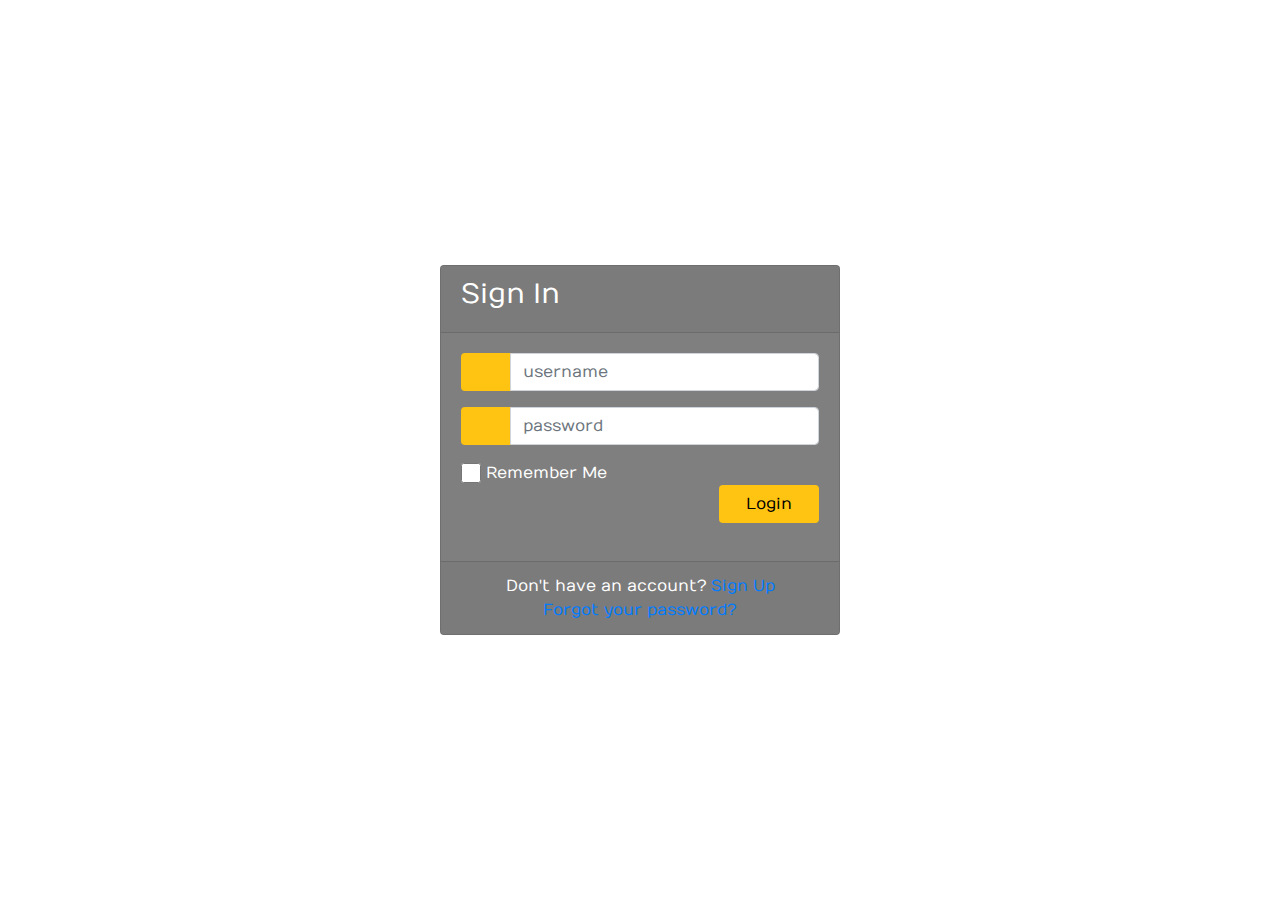
<file: index.html>
<link href="//maxcdn.bootstrapcdn.com/bootstrap/4.1.1/css/bootstrap.min.css" rel="stylesheet" id="bootstrap-css">
<script src="//maxcdn.bootstrapcdn.com/bootstrap/4.1.1/js/bootstrap.min.js"></script>
<script src="//cdnjs.cloudflare.com/ajax/libs/jquery/3.2.1/jquery.min.js"></script>
<!------ Include the above in your HEAD tag ---------->

<!DOCTYPE html>
<html>
<head>
	<title>Login Page</title>
   <!--Made with love by Mutiullah Samim -->
   
	<!--Bootsrap 4 CDN-->
	<link rel="stylesheet" href="https://stackpath.bootstrapcdn.com/bootstrap/4.1.3/css/bootstrap.min.css" integrity="sha384-MCw98/SFnGE8fJT3GXwEOngsV7Zt27NXFoaoApmYm81iuXoPkFOJwJ8ERdknLPMO" crossorigin="anonymous">
    
    <!--Fontawesome CDN-->
	<link rel="stylesheet" href="https://use.fontawesome.com/releases/v5.3.1/css/all.css" integrity="sha384-mzrmE5qonljUremFsqc01SB46JvROS7bZs3IO2EmfFsd15uHvIt+Y8vEf7N7fWAU" crossorigin="anonymous">

	<!--Custom styles-->
	<link rel="stylesheet" type="text/css" href="main.css">
</head>
<body>
<div class="container">
	<div class="d-flex justify-content-center h-100">
		<div class="card">
			<div class="card-header">
				<h3>Sign In</h3>
				<div class="d-flex justify-content-end social_icon">
					<span><i class="fab fa-facebook-square"></i></span>
					<span><i class="fab fa-google-plus-square"></i></span>
					<span><i class="fab fa-twitter-square"></i></span>
				</div>
			</div>
			<div class="card-body">
				<form action="woof2.html">
					
					<div class="input-group form-group">
						<div class="input-group-prepend">
							<span class="input-group-text"><i class="fas fa-user"></i></span>
						</div>
						<input type="text" class="form-control" placeholder="username">
						
					</div>
					<div class="input-group form-group">
						<div class="input-group-prepend">
							<span class="input-group-text"><i class="fas fa-key"></i></span>
						</div>
						<input type="password" class="form-control" placeholder="password">
					</div>
					<div class="row align-items-center remember">
						<input type="checkbox">Remember Me
					</div>
					<div class="form-group">
						<input type="submit" value="Login" class="btn float-right login_btn">
					</div>
				</form>
			</div>
			<div class="card-footer">
				<div class="d-flex justify-content-center links">
					Don't have an account?<a href="signup.html">Sign Up</a>
				</div>
				<div class="d-flex justify-content-center">
					<a href="forgetpassword.html">Forgot your password?</a>
				</div>
			</div>
		</div>
	</div>
</div>
</body>
</html>
</file>
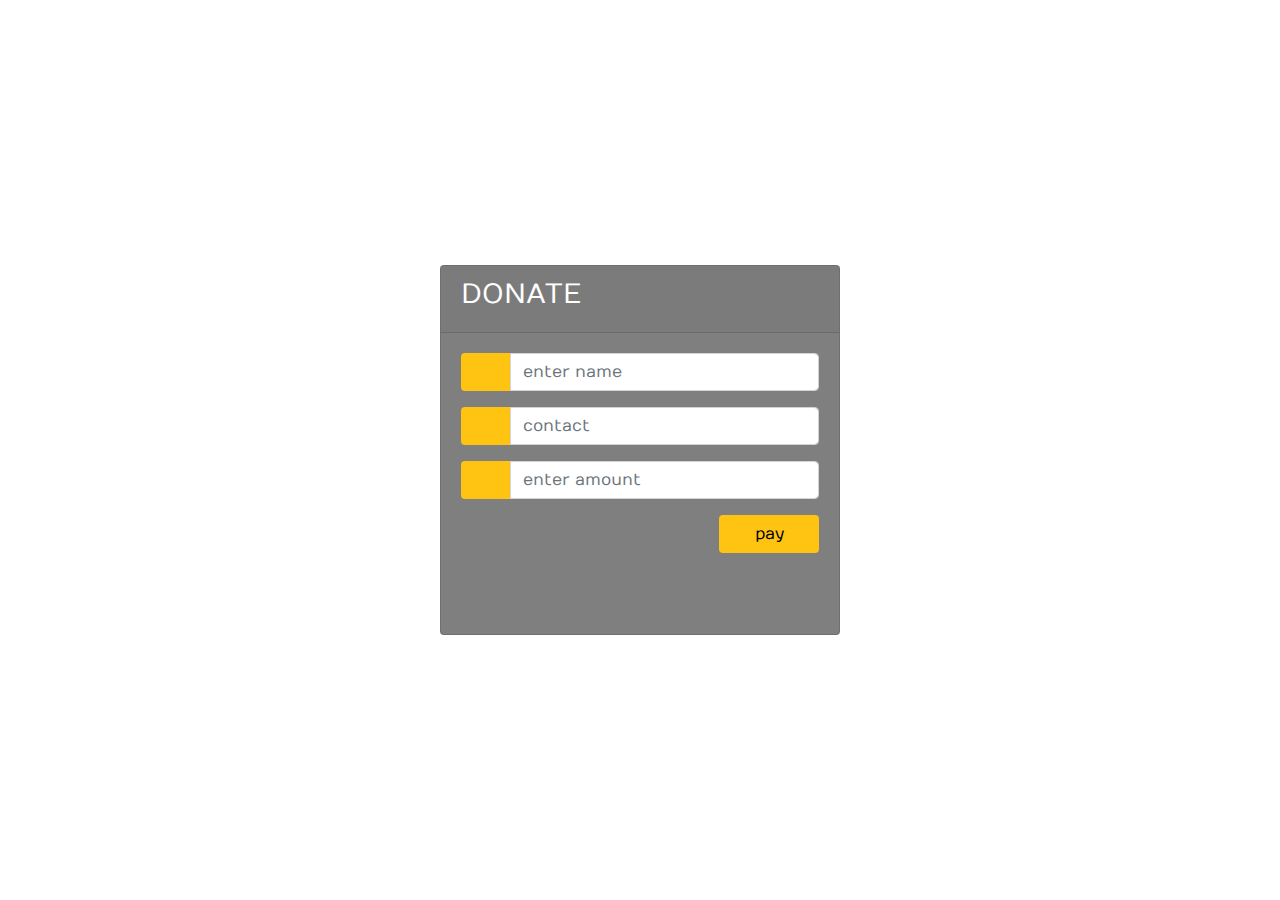
<file: donation form.html>
<link href="//maxcdn.bootstrapcdn.com/bootstrap/4.1.1/css/bootstrap.min.css" rel="stylesheet" id="bootstrap-css">
<script src="//maxcdn.bootstrapcdn.com/bootstrap/4.1.1/js/bootstrap.min.js"></script>
<script src="//cdnjs.cloudflare.com/ajax/libs/jquery/3.2.1/jquery.min.js"></script>
<!------ Include the above in your HEAD tag ---------->

<!DOCTYPE html>
<html>
<head>
	<title>Login Page</title>
   <!--Made with love by Mutiullah Samim -->
   
	<!--Bootsrap 4 CDN-->
	<link rel="stylesheet" href="https://stackpath.bootstrapcdn.com/bootstrap/4.1.3/css/bootstrap.min.css" integrity="sha384-MCw98/SFnGE8fJT3GXwEOngsV7Zt27NXFoaoApmYm81iuXoPkFOJwJ8ERdknLPMO" crossorigin="anonymous">
    
    <!--Fontawesome CDN-->
	<link rel="stylesheet" href="https://use.fontawesome.com/releases/v5.3.1/css/all.css" integrity="sha384-mzrmE5qonljUremFsqc01SB46JvROS7bZs3IO2EmfFsd15uHvIt+Y8vEf7N7fWAU" crossorigin="anonymous">

	<!--Custom styles-->
	<link rel="stylesheet" type="text/css" href="main.css">
</head>
<body>
<div class="container">
	<div class="d-flex justify-content-center h-100">
		<div class="card">
			<div class="card-header">
				<h3>DONATE</h3>
				<div class="d-flex justify-content-end social_icon">
					<span><i class="fab fa-facebook-square"></i></span>
					<span><i class="fab fa-google-plus-square"></i></span>
					<span><i class="fab fa-twitter-square"></i></span>
				</div>
			</div>
			<div class="card-body">
				<form>
					<div class="input-group form-group">
						<div class="input-group-prepend">
							<span class="input-group-text"><i class="fas fa-user"></i></span>
						</div>
						<input type="text" class="form-control" placeholder="enter name">
						
					</div>

					<div class="input-group form-group">
						<div class="input-group-prepend">
							<span class="input-group-text"><i class="fa fa-phone" aria-hidden="true"></i></span>
						</div>
						<input type="number" class="form-control" placeholder="contact">
					</div>
					
					<div class="input-group form-group">
						<div class="input-group-prepend">
							<span class="input-group-text"><i class="fa fa-inr" aria-hidden="true"></i></span>
						</div>
						<input type="number" class="form-control" placeholder="enter amount">
					</div>
					
					<div class="form-group">
						<input type="submit" value="pay " class="btn float-right login_btn">
					</div>
				</form>
			</div>
			
		</div>
	</div>
</div>
</body>
</html>
</file>
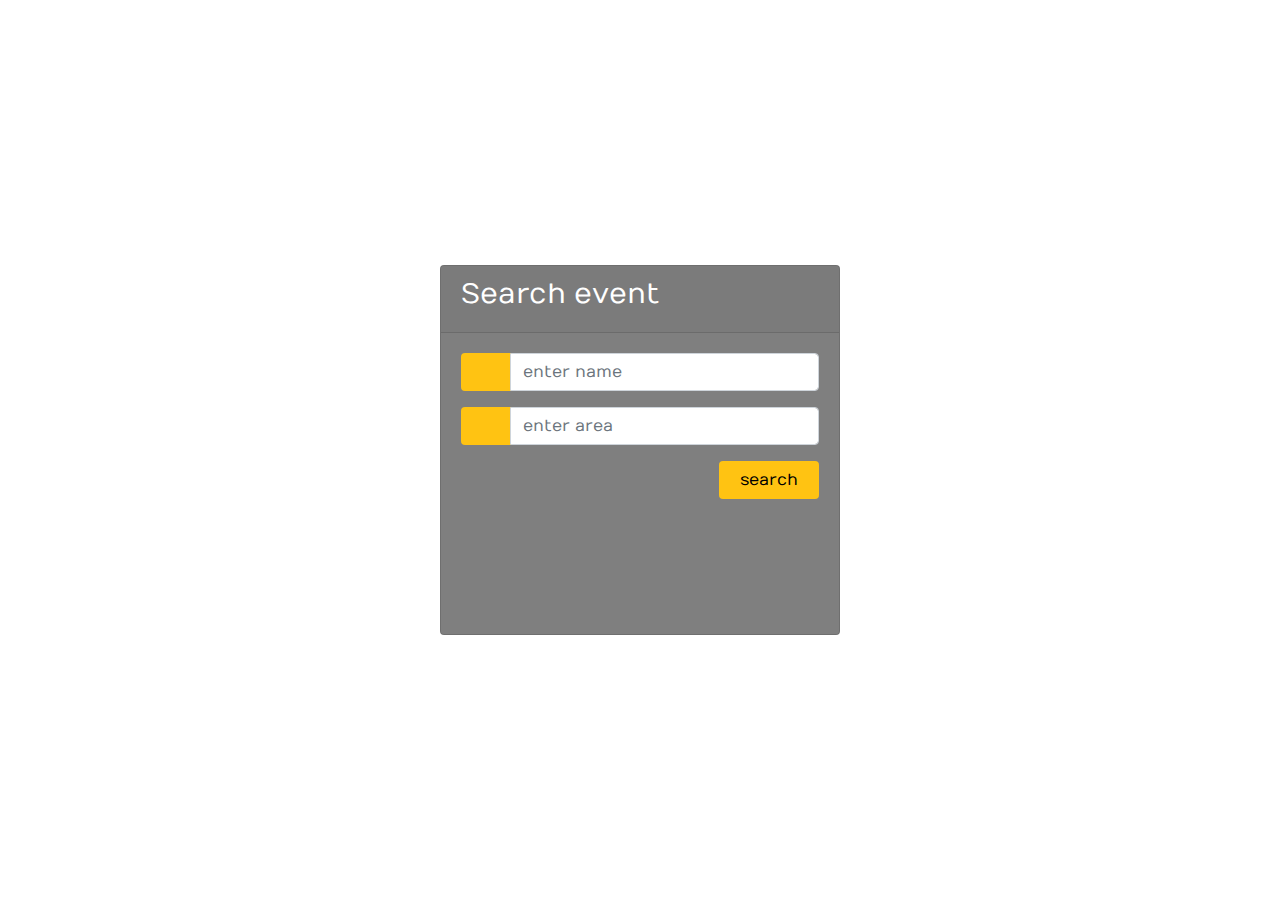
<file: eventseachform.html>
<link href="//maxcdn.bootstrapcdn.com/bootstrap/4.1.1/css/bootstrap.min.css" rel="stylesheet" id="bootstrap-css">
<script src="//maxcdn.bootstrapcdn.com/bootstrap/4.1.1/js/bootstrap.min.js"></script>
<script src="//cdnjs.cloudflare.com/ajax/libs/jquery/3.2.1/jquery.min.js"></script>
<!------ Include the above in your HEAD tag ---------->

<!DOCTYPE html>
<html>
<head>
	<title>Login Page</title>
   <!--Made with love by Mutiullah Samim -->
   
	<!--Bootsrap 4 CDN-->
	<link rel="stylesheet" href="https://stackpath.bootstrapcdn.com/bootstrap/4.1.3/css/bootstrap.min.css" integrity="sha384-MCw98/SFnGE8fJT3GXwEOngsV7Zt27NXFoaoApmYm81iuXoPkFOJwJ8ERdknLPMO" crossorigin="anonymous">
    
    <!--Fontawesome CDN-->
	<link rel="stylesheet" href="https://use.fontawesome.com/releases/v5.3.1/css/all.css" integrity="sha384-mzrmE5qonljUremFsqc01SB46JvROS7bZs3IO2EmfFsd15uHvIt+Y8vEf7N7fWAU" crossorigin="anonymous">

	<!--Custom styles-->
	<link rel="stylesheet" type="text/css" href="main.css">
</head>
<body>
<div class="container">
	<div class="d-flex justify-content-center h-100">
		<div class="card">
			<div class="card-header">
				<h3>Search event</h3>
				<div class="d-flex justify-content-end social_icon">
					<span><i class="fab fa-facebook-square"></i></span>
					<span><i class="fab fa-google-plus-square"></i></span>
					<span><i class="fab fa-twitter-square"></i></span>
				</div>
			</div>
			<div class="card-body">
				<form>
					<div class="input-group form-group">
						<div class="input-group-prepend">
							<span class="input-group-text"><i class="fas fa-user"></i></span>
						</div>
						<input type="text" class="form-control" placeholder="enter name">
						
					</div>
					<div class="input-group form-group">
						<div class="input-group-prepend">
							<span class="input-group-text"><i class="fa fa-map-marker" aria-hidden="true"></i></span>
						</div>
						<input type="password" class="form-control" placeholder="enter area">
					</div>
					
					<div class="form-group">
						<input type="submit" value="search " class="btn float-right login_btn">
					</div>
				</form>
			</div>
			
		</div>
	</div>
</div>
</body>
</html>
</file>
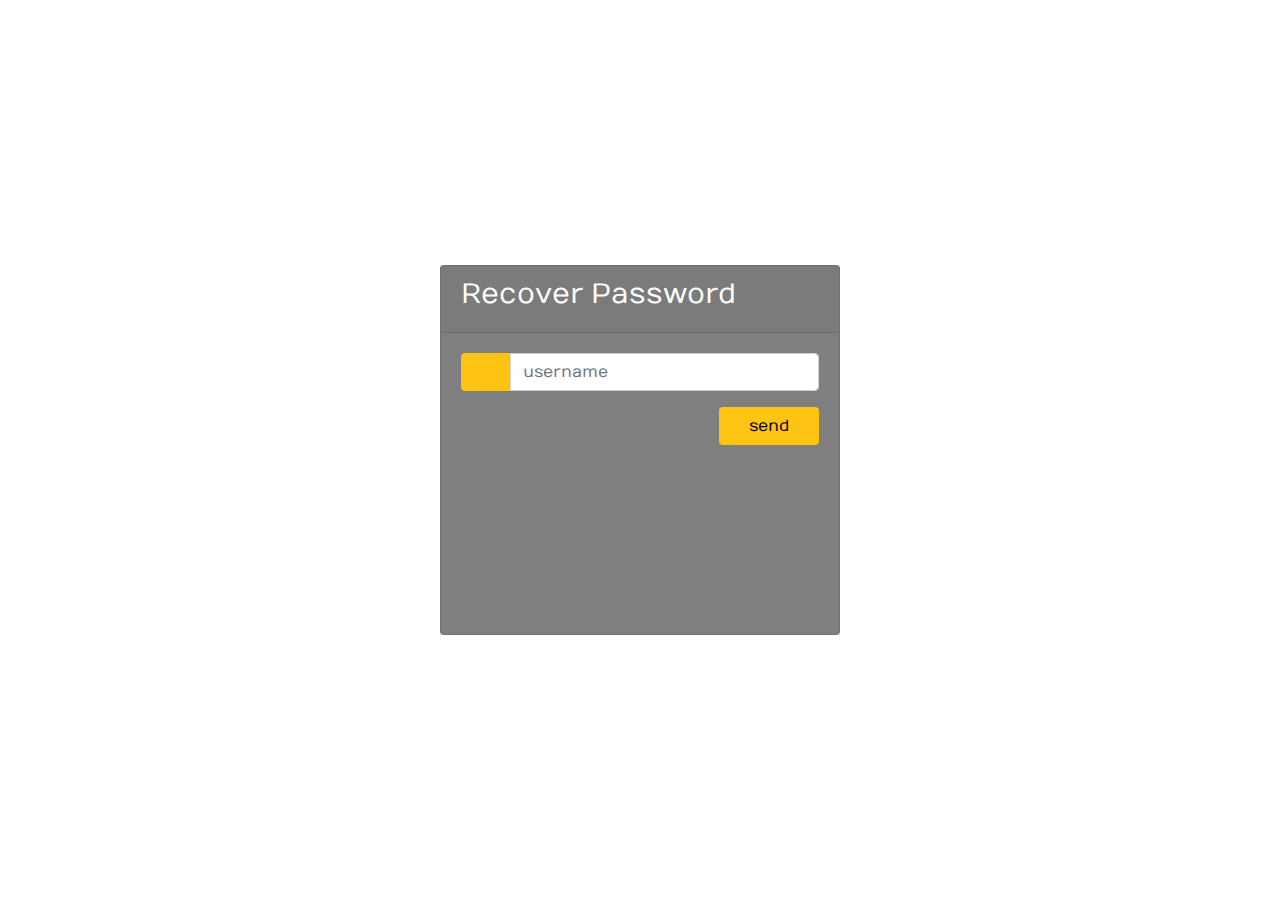
<file: forgetpassword.html>
<link href="//maxcdn.bootstrapcdn.com/bootstrap/4.1.1/css/bootstrap.min.css" rel="stylesheet" id="bootstrap-css">
<script src="//maxcdn.bootstrapcdn.com/bootstrap/4.1.1/js/bootstrap.min.js"></script>
<script src="//cdnjs.cloudflare.com/ajax/libs/jquery/3.2.1/jquery.min.js"></script>
<!------ Include the above in your HEAD tag ---------->

<!DOCTYPE html>
<html>
<head>
	<title>Login Page</title>
   <!--Made with love by Mutiullah Samim -->
   
	<!--Bootsrap 4 CDN-->
	<link rel="stylesheet" href="https://stackpath.bootstrapcdn.com/bootstrap/4.1.3/css/bootstrap.min.css" integrity="sha384-MCw98/SFnGE8fJT3GXwEOngsV7Zt27NXFoaoApmYm81iuXoPkFOJwJ8ERdknLPMO" crossorigin="anonymous">
    
    <!--Fontawesome CDN-->
	<link rel="stylesheet" href="https://use.fontawesome.com/releases/v5.3.1/css/all.css" integrity="sha384-mzrmE5qonljUremFsqc01SB46JvROS7bZs3IO2EmfFsd15uHvIt+Y8vEf7N7fWAU" crossorigin="anonymous">

	<!--Custom styles-->
	<link rel="stylesheet" type="text/css" href="main.css">
</head>
<body>
<div class="container">
	<div class="d-flex justify-content-center h-100">
		<div class="card">
			<div class="card-header">
				<h3>Recover Password</h3>
				<div class="d-flex justify-content-end social_icon">
					<span><i class="fab fa-facebook-square"></i></span>
					<span><i class="fab fa-google-plus-square"></i></span>
					<span><i class="fab fa-twitter-square"></i></span>
				</div>
			</div>
			<div class="card-body">
				<form>
					<div class="input-group form-group">
						<div class="input-group-prepend">
							<span class="input-group-text"><i class="fas fa-user"></i></span>
						</div>
						<input type="text" class="form-control" placeholder="username">
						
					</div>
					
					
					<div class="form-group">
						<input type="submit" value="send" class="btn float-right login_btn">
					</div>
				</form>
			</div>
			
				
			</div>
		</div>
	</div>
</div>
</body>
</html>
</file>
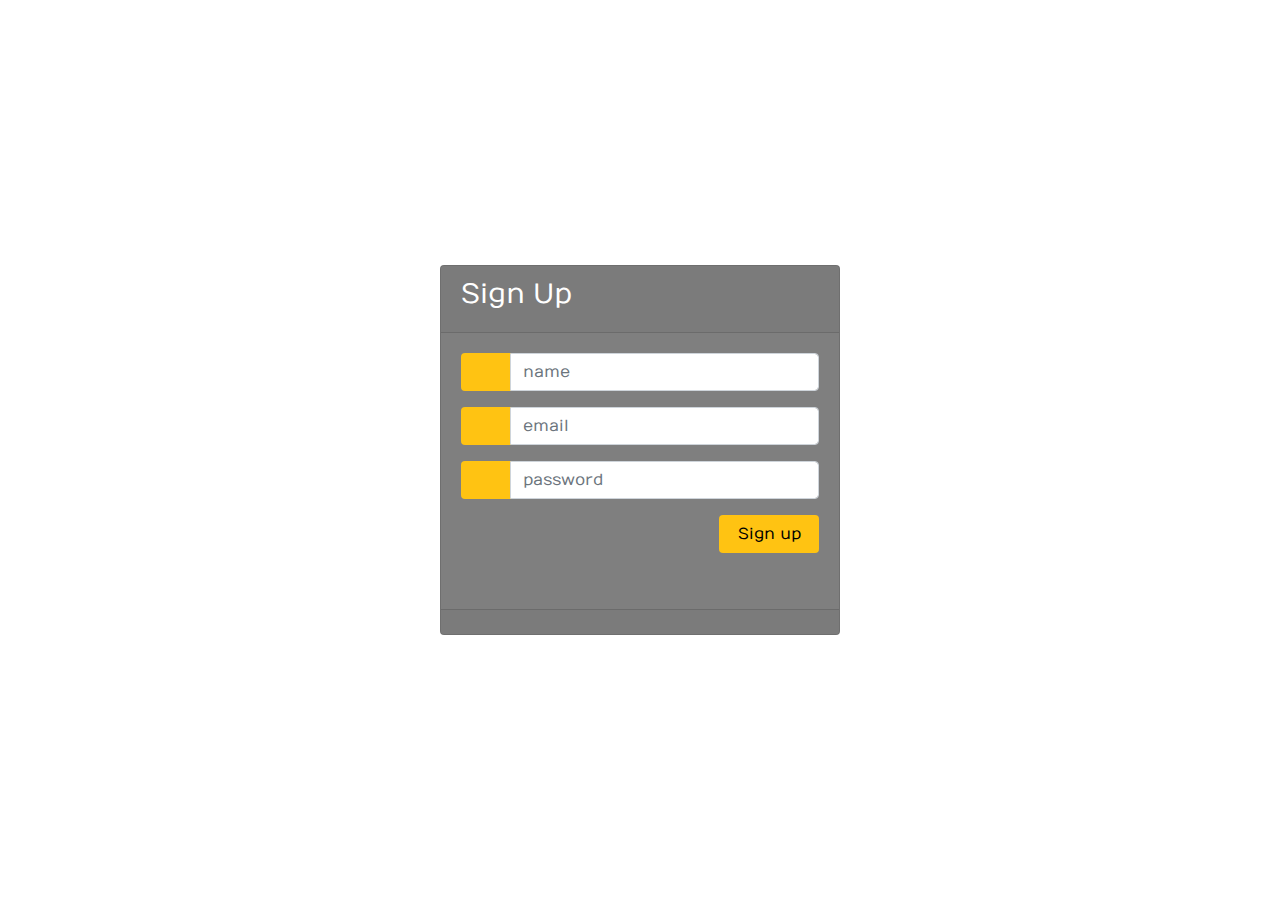
<file: signup.html>
<link href="//maxcdn.bootstrapcdn.com/bootstrap/4.1.1/css/bootstrap.min.css" rel="stylesheet" id="bootstrap-css">
<script src="//maxcdn.bootstrapcdn.com/bootstrap/4.1.1/js/bootstrap.min.js"></script>
<script src="//cdnjs.cloudflare.com/ajax/libs/jquery/3.2.1/jquery.min.js"></script>
<!------ Include the above in your HEAD tag ---------->

<!DOCTYPE html>
<html>
<head>
	<title>Login Page</title>
   <!--Made with love by Mutiullah Samim -->
   
	<!--Bootsrap 4 CDN-->
	<link rel="stylesheet" href="https://stackpath.bootstrapcdn.com/bootstrap/4.1.3/css/bootstrap.min.css" integrity="sha384-MCw98/SFnGE8fJT3GXwEOngsV7Zt27NXFoaoApmYm81iuXoPkFOJwJ8ERdknLPMO" crossorigin="anonymous">
    
    <!--Fontawesome CDN-->
	<link rel="stylesheet" href="https://use.fontawesome.com/releases/v5.3.1/css/all.css" integrity="sha384-mzrmE5qonljUremFsqc01SB46JvROS7bZs3IO2EmfFsd15uHvIt+Y8vEf7N7fWAU" crossorigin="anonymous">

	<!--Custom styles-->
	<link rel="stylesheet" type="text/css" href="main.css">
</head>
<body>
<div class="container">
	<div class="d-flex justify-content-center h-100">
		<div class="card">
			<div class="card-header">
				<h3>Sign Up</h3>
				<div class="d-flex justify-content-end social_icon">
					<span><i class="fab fa-facebook-square"></i></span>
					<span><i class="fab fa-google-plus-square"></i></span>
					<span><i class="fab fa-twitter-square"></i></span>
				</div>
			</div>
			<div class="card-body">
				<form>
					<div class="input-group form-group">
						<div class="input-group-prepend">
							<span class="input-group-text"><i class="fas fa-user"></i></span>
						</div>
						<input type="text" class="form-control" placeholder="name">
						
					</div>
					<div class="input-group form-group">
						<div class="input-group-prepend">
							<span class="input-group-text"><i class="fas fa-user"></i></span>
						</div>
						<input type="text" class="form-control" placeholder="email">
					</div>
                    <div class="input-group form-group">
						<div class="input-group-prepend">
							<span class="input-group-text"><i class="fas fa-key"></i></span>
						</div>
						<input type="password" class="form-control" placeholder="password">
					</div>
                    <!-- <div class="input-group form-group">
						<div class="input-group-prepend">
							<span class="input-group-text"><i class="fas fa-key"></i></span>
						</div>
						<input type="password" class="form-control" placeholder="password">
					</div> -->
                    
					
					<div class="form-group">
						<input type="submit" value="Sign up" class="btn float-right login_btn">
					</div>
				</form>
			</div>
			<div class="card-footer">
				
				
			</div>
		</div>
	</div>
</div>
</body>
</html>
</file>
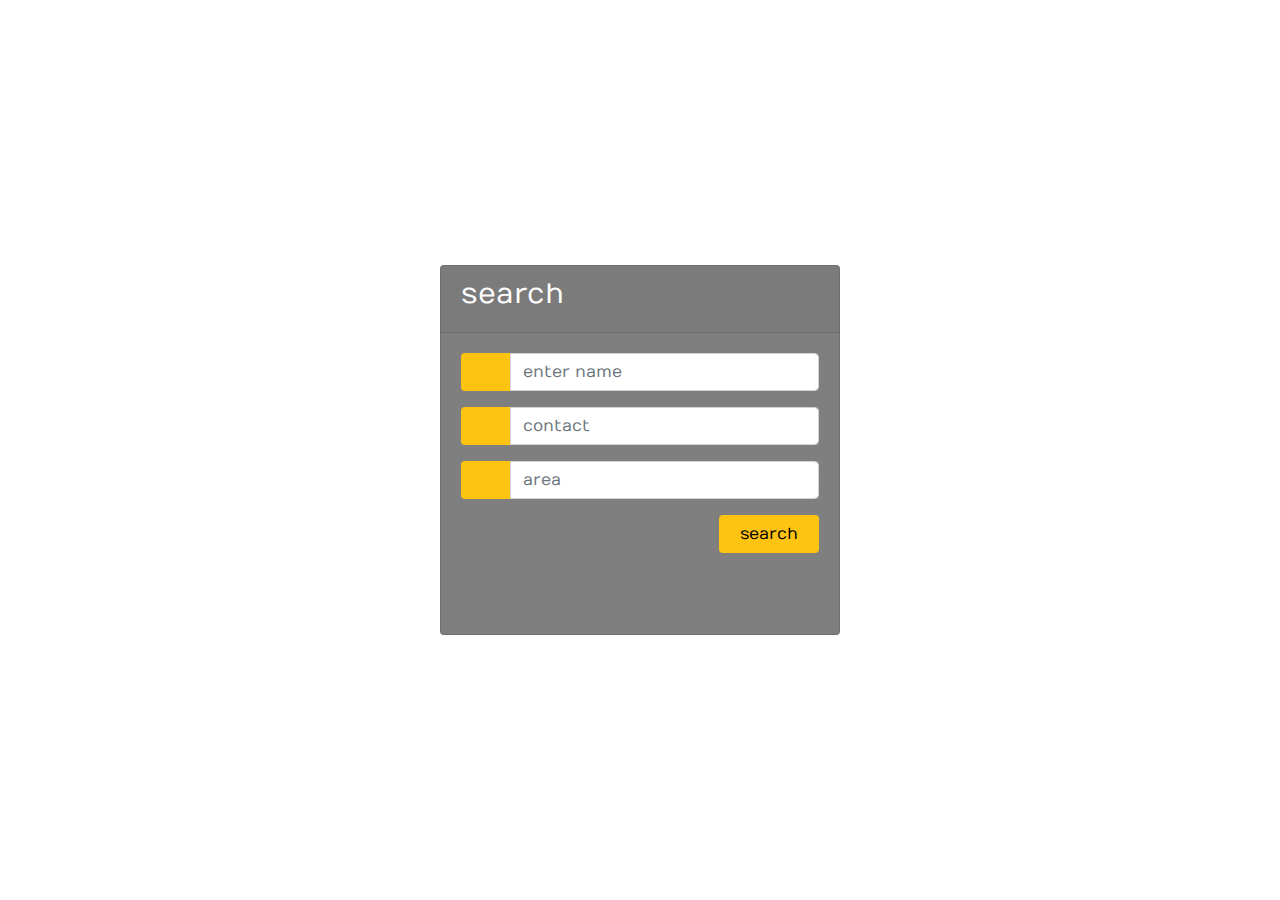
<file: vet search.html>
<link href="//maxcdn.bootstrapcdn.com/bootstrap/4.1.1/css/bootstrap.min.css" rel="stylesheet" id="bootstrap-css">
<script src="//maxcdn.bootstrapcdn.com/bootstrap/4.1.1/js/bootstrap.min.js"></script>
<script src="//cdnjs.cloudflare.com/ajax/libs/jquery/3.2.1/jquery.min.js"></script>
<!------ Include the above in your HEAD tag ---------->

<!DOCTYPE html>
<html>
<head>
	<title>Login Page</title>
   <!--Made with love by Mutiullah Samim -->
   
	<!--Bootsrap 4 CDN-->
	<link rel="stylesheet" href="https://stackpath.bootstrapcdn.com/bootstrap/4.1.3/css/bootstrap.min.css" integrity="sha384-MCw98/SFnGE8fJT3GXwEOngsV7Zt27NXFoaoApmYm81iuXoPkFOJwJ8ERdknLPMO" crossorigin="anonymous">
    
    <!--Fontawesome CDN-->
	<link rel="stylesheet" href="https://use.fontawesome.com/releases/v5.3.1/css/all.css" integrity="sha384-mzrmE5qonljUremFsqc01SB46JvROS7bZs3IO2EmfFsd15uHvIt+Y8vEf7N7fWAU" crossorigin="anonymous">

	<!--Custom styles-->
	<link rel="stylesheet" type="text/css" href="main.css">
</head>
<body>
<div class="container">
	<div class="d-flex justify-content-center h-100">
		<div class="card">
			<div class="card-header">
				<h3>search</h3>
				<div class="d-flex justify-content-end social_icon">
					<span><i class="fab fa-facebook-square"></i></span>
					<span><i class="fab fa-google-plus-square"></i></span>
					<span><i class="fab fa-twitter-square"></i></span>
				</div>
			</div>
			<div class="card-body">
				<form>
					<div class="input-group form-group">
						<div class="input-group-prepend">
							<span class="input-group-text"><i class="fas fa-user"></i></span>
						</div>
						<input type="text" class="form-control" placeholder="enter name">
						
					</div>

					<div class="input-group form-group">
						<div class="input-group-prepend">
							<span class="input-group-text"><i class="fa fa-phone" aria-hidden="true"></i></span>
						</div>
						<input type="number" class="form-control" placeholder="contact">
					</div>
					
					<div class="input-group form-group">
						<div class="input-group-prepend">
							<span class="input-group-text"><i class="fa fa-map" aria-hidden="true"></i></span>
						</div>
						<input type="text" class="form-control" placeholder="area">
					</div>
					
					<div class="form-group">
						<input type="submit" value="search " class="btn float-right login_btn">
					</div>
				</form>
			</div>
			
		</div>
	</div>
</div>
</body>
</html>
</file>
<file: main.css>
@import url('https://fonts.googleapis.com/css?family=Numans');

html,body{
background-image: url('https://wallpaperaccess.com/full/266689.jpg');
/* background-color: whitesmoke; */
background-size: cover;
background-repeat: no-repeat;
height: 100%;
font-family: 'Numans', sans-serif;
}

.container{
height: 100%;
align-content: center;
}

.card{
height: 370px;
margin-top: auto;
margin-bottom: auto;
width: 400px;
background-color: rgba(0,0,0,0.5) !important;
}

.social_icon span{
font-size: 60px;
margin-left: 10px;
color: #FFC312;
}

.social_icon span:hover{
color: white;
cursor: pointer;
}

.card-header h3{
color: white;
}

.social_icon{
position: absolute;
right: 20px;
top: -45px;
}

.input-group-prepend span{
width: 50px;
background-color: #FFC312;
color: black;
border:0 !important;
}

input:focus{
outline: 0 0 0 0  !important;
box-shadow: 0 0 0 0 !important;

}

.remember{
color: white;
}

.remember input
{
width: 20px;
height: 20px;
margin-left: 15px;
margin-right: 5px;
}

.login_btn{
color: black;
background-color: #FFC312;
width: 100px;
}

.login_btn:hover{
color: black;
background-color: white;
}

.links{
color: white;
}

.links a{
margin-left: 4px;
}
</file>
